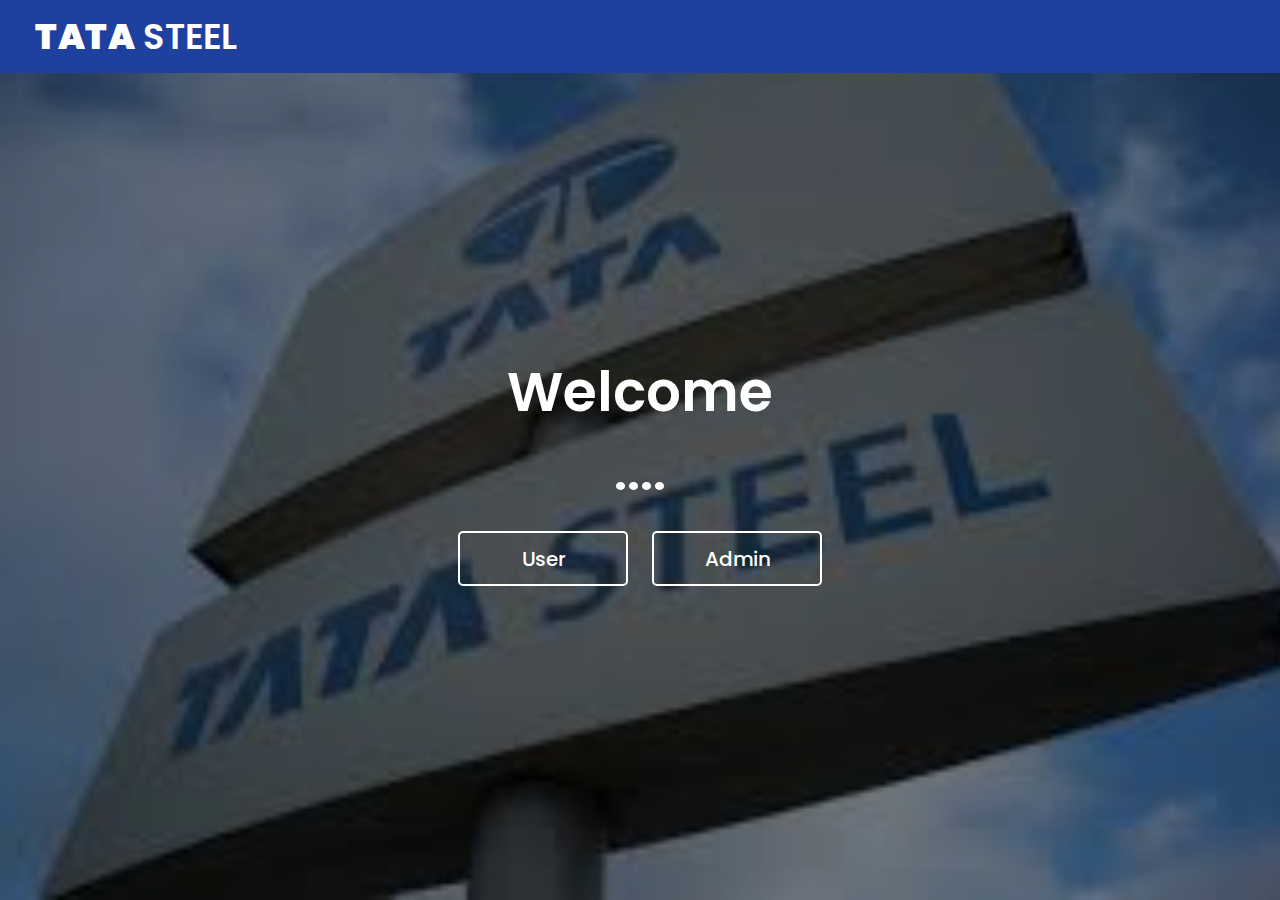
<file: feedback/index.html>
<!DOCTYPE html>
<html lang="en" dir="ltr">
 

<head>
    <meta charset="UTF-8">
    <meta name="viewport" content="width=device-width, initial-scale=1.0">
    <link rel="stylesheet" href="home.css">
    <link rel="stylesheet" href="https://cdnjs.cloudflare.com/ajax/libs/font-awesome/5.15.2/css/all.min.css"/>
   </head>
<body>
  <nav>
    <div class="menu">
      <div class="logo">
        <a href="index.html"><strong>TATA</strong> STEEL</a>
      </div>
      
    </div>
  </nav>
  <div class="img"></div>
  <div class="center">
    <div class="title" id="li1">Welcome</div>
    <div class="sub_title">....</div>
    <div class="btns">
      
      <a href='sign.html'>
        <button>User</button></a>

        <a href='#'>
            <button>Admin</button></a>  
            
         
      
    </div>
  </div>
</body>
</html>

<script>
  var div = document.getElementById("li1");
  
  function getRandomColor() {
      var letters = '0123456789ABCDEF';
      var color = '#';
      for (var i = 0; i < 6; i++ ) {
          color += letters[Math.floor(Math.random() * 16)];
      }
      return color;
  }
  
  function changeColor(){
      div.style.color= getRandomColor();
  }
  
  setInterval(changeColor,1000);
</script>
</file>
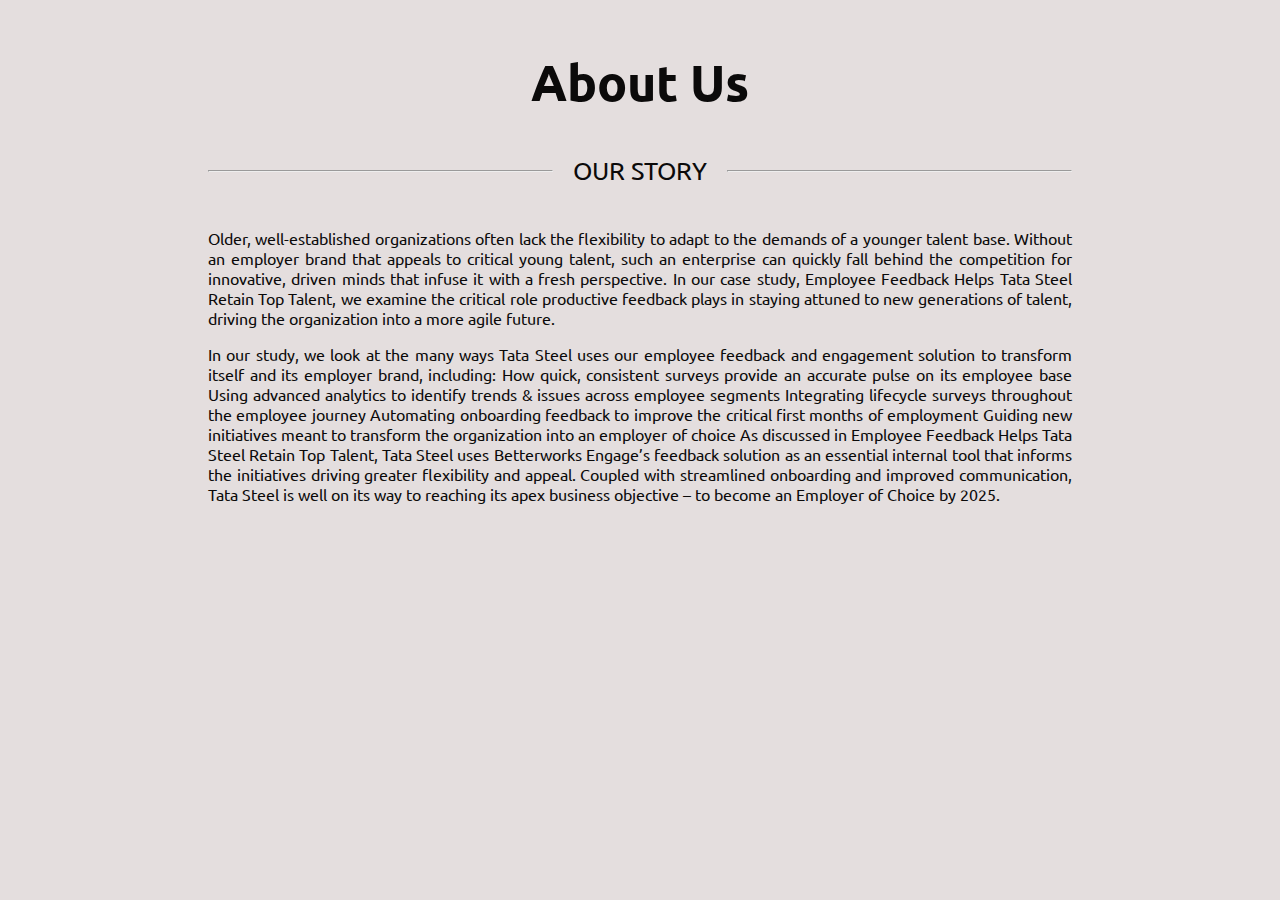
<file: feedback/about.html>
<!DOCTYPE html>
<html lang="en">

<head>
    <meta charset="UTF-8">
    <meta http-equiv="X-UA-Compatible" content="IE=edge">
    <meta name="viewport" content="width=device-width, initial-scale=1.0">
    <title>About Us Page Story Type</title>
    <style>
        @import url('https://fonts.googleapis.com/css2?family=Ubuntu:wght@300&display=swap');
        
        html{
            background: #dfd8d8d6;
        }
        .container {
            display: flex;
            flex-direction: column;
            align-items: center;
            width: 75vw;
            margin: auto;
            font-family: 'Ubuntu', sans-serif;
        color: #0b0a0a;
        }
        h2{
            font-size: 50px;
        }
        
        .heading {
            display: flex;
            align-items: center;
            width: 90%;
        }
        
        hr {
            width: 55%;
        }
        
        .heading p {
            margin: auto;
            width: 200px;
            text-align: center;
            padding: 0 15px;
            font-size: 25px;

        }
        
        .story {
            text-align: justify;
            padding-top: 25px;
            height: 95%;
            width: 90%;
        }
        @media screen and (max-width:760px) {
            .container {
                width: 95vw;
            }
            h2{
            font-size: 35px;
        }
        
        .heading p{
            font-size: 40px;
        } 
.story{
    font-size: 40px;
}
        }
    </style>
</head>

<body>
    <div class="container">
        <h2>About Us</h2>
        <div class="heading">
            <hr>
            <p>OUR STORY</p>
            <hr>
        </div>
        <div class="story">
            <p>Older, well-established organizations often lack the flexibility to adapt to the demands of a younger talent base.
                 Without an employer brand that appeals to critical young talent, such an enterprise can quickly fall behind the 
                 competition for innovative, driven minds that infuse it with a fresh perspective. 
                 In our case study, Employee Feedback Helps Tata Steel Retain Top Talent, we examine the critical role productive 
                 feedback plays in staying attuned to new generations of talent, 
                 driving the organization into a more agile future.</p>


            
            <p>
                In our study, we look at the many ways Tata Steel uses our employee feedback and engagement solution to transform itself and its employer brand, including:

How quick, consistent surveys provide an accurate pulse on its employee base
Using advanced analytics to identify trends & issues across employee segments
Integrating lifecycle surveys throughout the employee journey
Automating onboarding feedback to improve the critical first months of employment
Guiding new initiatives meant to transform the organization into an employer of choice
As discussed in Employee Feedback Helps Tata Steel Retain Top Talent, Tata Steel uses Betterworks Engage’s feedback solution as an essential internal tool that informs the initiatives driving greater flexibility and appeal. Coupled with streamlined onboarding and improved communication, Tata Steel is well on its way to reaching its apex business objective – to become an Employer of Choice by 2025.
            </p>

        </div>
    </div>
</body>

</html>
</file>
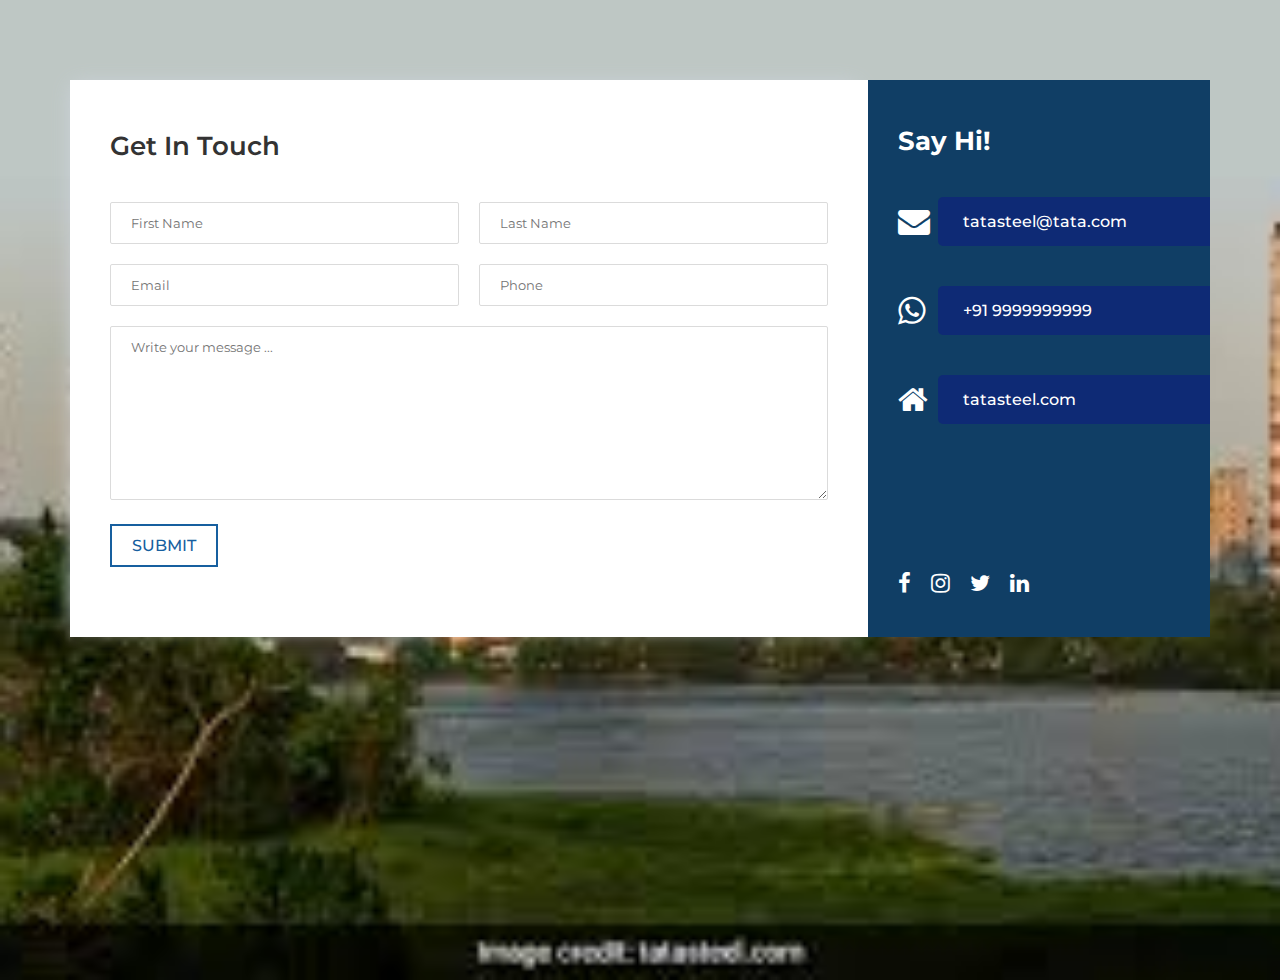
<file: feedback/contact.html>
<!DOCTYPE html>
<html lang="en">
<head>
  <meta charset="UTF-8" />
  <title>Get In Touch Section</title>
  <meta name="viewport" content="width=device-width, initial-scale=1.0" />
  <meta http-equiv="X-UA-Compatible" content="ie=edge" />
  <link rel="stylesheet" href="contact.css" />
  <link rel="preconnect" href="https://fonts.gstatic.com">
  <link href="https://fonts.googleapis.com/css2?family=Montserrat:wght@300;400;500;700&display=swap" rel="stylesheet">
  <link rel="stylesheet" href="https://cdnjs.cloudflare.com/ajax/libs/font-awesome/4.7.0/css/font-awesome.min.css">
</head>
<body>
  <section class="footer_get_touch_outer">
    <form name="contact" method="post" action="http://localhost/feedback/contact.php">
    <div class="container">
      <div class="footer_get_touch_inner grid-70-30">
        <div class="colmun-70 get_form">
          <div class="get_form_inner">
            <div class="get_form_inner_text">
              <h3>Get In Touch</h3>
            </div>
            
              <div class="grid-50-50">
                <input type="text" placeholder="First Name" name="fname" id="fname">
                <input type="text" placeholder="Last Name" name="lname" id="lname">
                <input type="email" placeholder="Email" name="email" id="email">
                <input type="tel" placeholder="Phone" name="phone" id="phone">
              </div>
              <div class="grid-full">
                <textarea placeholder="Write your message ..." cols="30" rows="10"></textarea>
                <input type="submit" value="Submit" name="message" id="message">
              </div>
              
          </div>
        </div>
      </form>
        <div class="colmun-30 get_say_form">
          <h5>Say Hi!</h5>
          <ul class="get_say_info_sec">
            <li>
              <i class="fa fa-envelope"></i>
              <a href="mailto:">tatasteel@tata.com</a>
            </li>
            <li>
              <i class="fa fa-whatsapp"></i>
              <a href="tel:">+91 9999999999</a>
            </li>
            
            <li>
                <i class="fa fa-home"></i>
                <a href="https://www.tatasteel.com/">tatasteel.com</a>
              </li>

          </ul>  
          <ul class="get_say_social-icn">
            <li><a href="https://www.facebook.com/TataSteelLtd/"><i class="fa fa-facebook"></i></a></li>
            <li><a href="https://www.instagram.com/tatasteelltd/?hl=en"><i class="fa fa-instagram"></i></a></li>
            <li><a href="https://twitter.com/tatasteelltd"><i class="fa fa-twitter"></i></a></li>
            <li><a href="https://in.linkedin.com/company/tatasteelltd"><i class="fa fa-linkedin"></i></a></li>
          </ul>          
        </div>        
      </div>
    </div>
  </section>
</body>
</html>
</file>
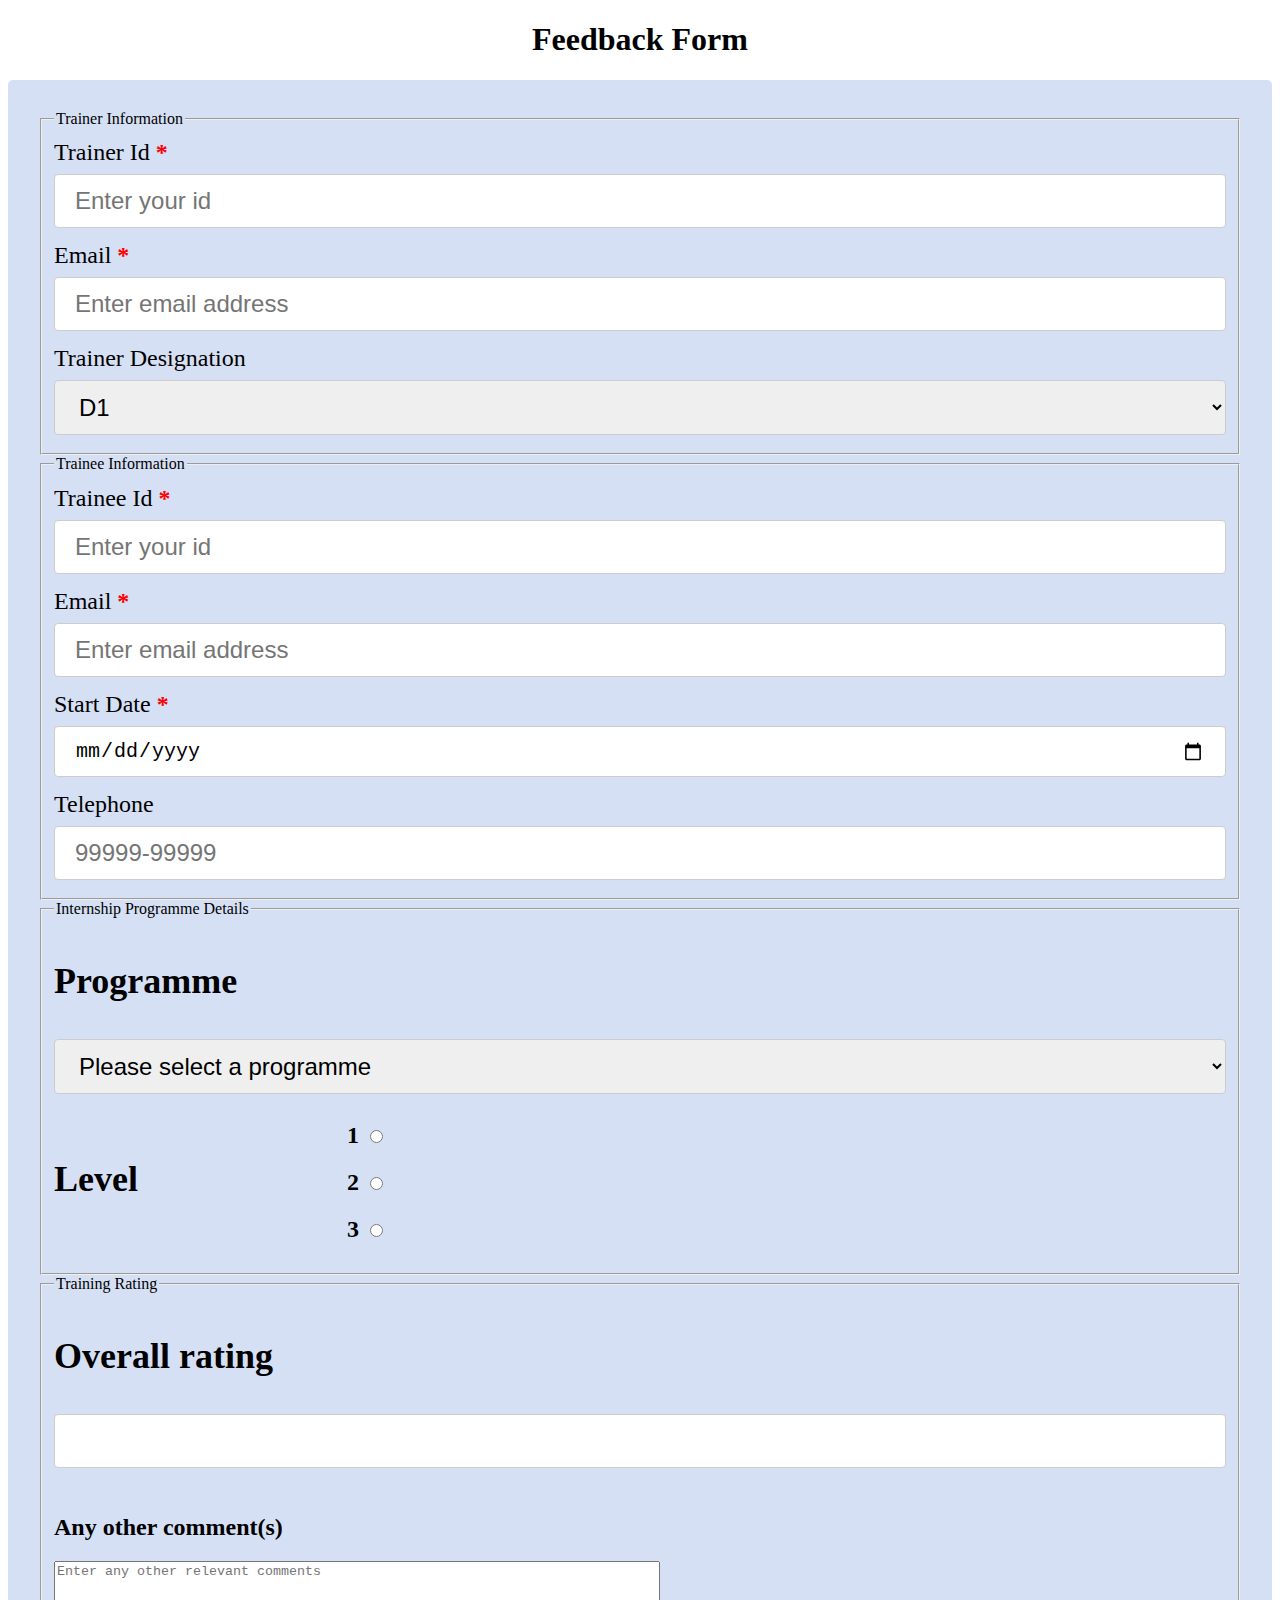
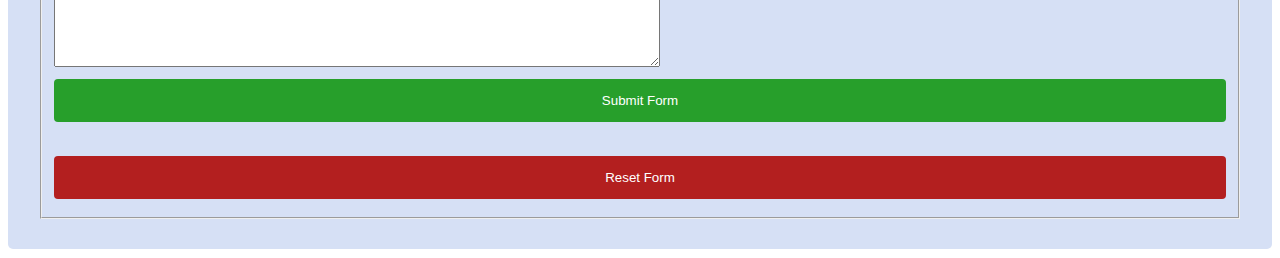
<file: feedback/feedback.html>
<!DOCTYPE html>
<html>
<head>
<meta name="viewport" content="width=device-width, initial-scale=1">
<style>

.container {
  border-radius: 5px;
  background-color: #d6e0f5;
  padding: 30px;
}

.col25 {
  float: left;
  width: 25%;
  margin-top: 6px;
  
  font-size: x-large;
}

input[type=text], input[type=email], input[type=phone], 
input[type=number], input[type=date], input[type=file],  select {
  font-size: x-large;
  width: 100%;
  padding: 12px 20px;
  margin: 8px 0;
  display: inline-block;
  border: 1px solid #ccc;
  border-radius: 4px;
  box-sizing: border-box;
}
.row:after {
  
  content: "";
  display: table;
  clear: both;
}
span {
font-weight:bold;
color:red;
}

input[type=submit] {
  width: 100%;
  background-color: #279f2b;
  color: white;
  padding: 14px 20px;
  margin: 8px 0;
  border: none;
  border-radius: 4px;
  cursor: pointer;
}

input[type=submit]:hover {
  background-color: #4bf854;
}

input[type=reset] {
  width: 100%;
  background-color: #b31f1f;
  color: white;
  padding: 14px 20px;
  margin: 8px 0;
  border: none;
  border-radius: 4px;
  cursor: pointer;
}

input[type=reset]:hover {
  background-color: #bd3f3f;
}


</style>
</head>
<body>

<h1 align="center">Feedback Form</h1>
<form action="http://localhost/feedback/feeedback.php" name="contact" method="post" >
<div class="container">
  <form action="process.php">
  <fieldset> 
 		 <legend>Trainer Information </legend> 
    <div class="row">
      <div class="col25">
        <label for="Trainerid">Trainer Id </label><span> * </span>
      </div>
      <div class="col75">
        <input type="text" id="Tid" name="Tid" placeholder="Enter your id"; required>
      </div>
    </div>
    <div class="row">
      <div class="col25">
        <label for="Email">Email </label><span> * </span>
      </div>
      <div class="col75">
        <input type="email" id="Temail" name="Temail" placeholder="Enter email address" required>
      </div>
    </div>
	
	 <div class="row">
      <div class="col25">
        <label for="Designation">Trainer Designation</label>
      </div>
      <div class="col75">
        <select id="Designation" name="Designation">
		  <option value="0">D1</option>
          <option value="1">D2</option>
          <option value="2">D3</option>
        </select>
      </div>
    </div>
	</fieldset>

    <fieldset> 
        <legend>Trainee Information </legend> 
  <div class="row">
    <div class="col25">
      <label for="traineeid">Trainee Id </label><span> * </span>
    </div>
    <div class="col75">
      <input type="text" id="id" name="id" placeholder="Enter your id" required>
    </div>
  </div>
  <div class="row">
    <div class="col25">
      <label for="Email">Email </label><span> * </span>
    </div>
    <div class="col75">
      <input type="email" id="email" name="email" placeholder="Enter email address" required>
    </div>
  </div>
  <div class="row">
    <div class="col25">
      <label for="date">Start Date </label><span> * </span>
    </div>
    <div class="col75">
      <input type="date" id="date" name="date" required>
    </div>
  </div>
   <div class="row">
    <div class="col25">
      <label for="telephone">Telephone </label>
    </div>
    <div class="col75">
      <input type="phone" id="phone" name="phone" placeholder="99999-99999" required>
    </div>
  </div>
  </fieldset>

	<fieldset> 
 		 <legend> Internship Programme Details </legend>
    <div class="row">
      <div class="col25">
        <label for="programme"><h2>Programme</h2> </label>
      </div>
      <div class="col75">
        <select id="programme" name="programme">
		  <option value="0">Please select a programme</option>
          <option value="1">Data Science</option>
          <option value="2">Web Application</option>
        </select>
      </div>
    </div>
	<div class="row">
      <div class="col25">
        <label for="level"><h2>Level</h2> </label><br>
      </div>
      <div class="col75">
        <h2>1 <input type="radio" name="level" value="1">  </input><br></h2>
		<h2>2 <input type="radio" name="level" value="2">  </input><br></h2>
        <h2>3 <input type="radio" name="level" value="3">  </input><br></h2>
		
      </div>
    </div>
	</fieldset>
	<fieldset> 
 		 <legend> Training Rating </legend>
    <div class="row">
      <div class="col25">
        <label for="webcontent"><h2>Overall rating</h2></h2></label>
      </div>
      <div class="col75">
        <input type="number" name="rating" id="rating" min="1" max="10" step="0.5">
      </div>
    </div>
	<br/>
    <div class="row">
      <div class="col75">
        <label for="comment"><h2>Any other comment(s)</h2></label>
      </div>
      <div class="col75">
        <textarea id="comments" name="comments" placeholder="Enter any other relevant comments" style="height:100px;width:600px"></textarea>
      </div>
    </div>

    
        
            
  <!--  <div class="col25">
        <label class="control-label"><h4>Upload Internship Project Report</h4></label>
    </div>
    
    <div>
        <input type="file" name="file" id="file" class="filestyle" data-buttonText="Select a File">
    </div>
    </fieldset>
	<br>
	<div class="row">
      <input type="checkbox" name="chkAgree" id="chkAgree"> <strong> </strong> </input>
    </div>
	<br>//-->

    <div class="row">
      <centre><input type="submit" value="Submit Form">&nbsp;&nbsp;&nbsp;&nbsp;<input type="reset" value="Reset Form"></centre>
    </div>
  </form>
</div>
</form>
</body>
</html>
</file>
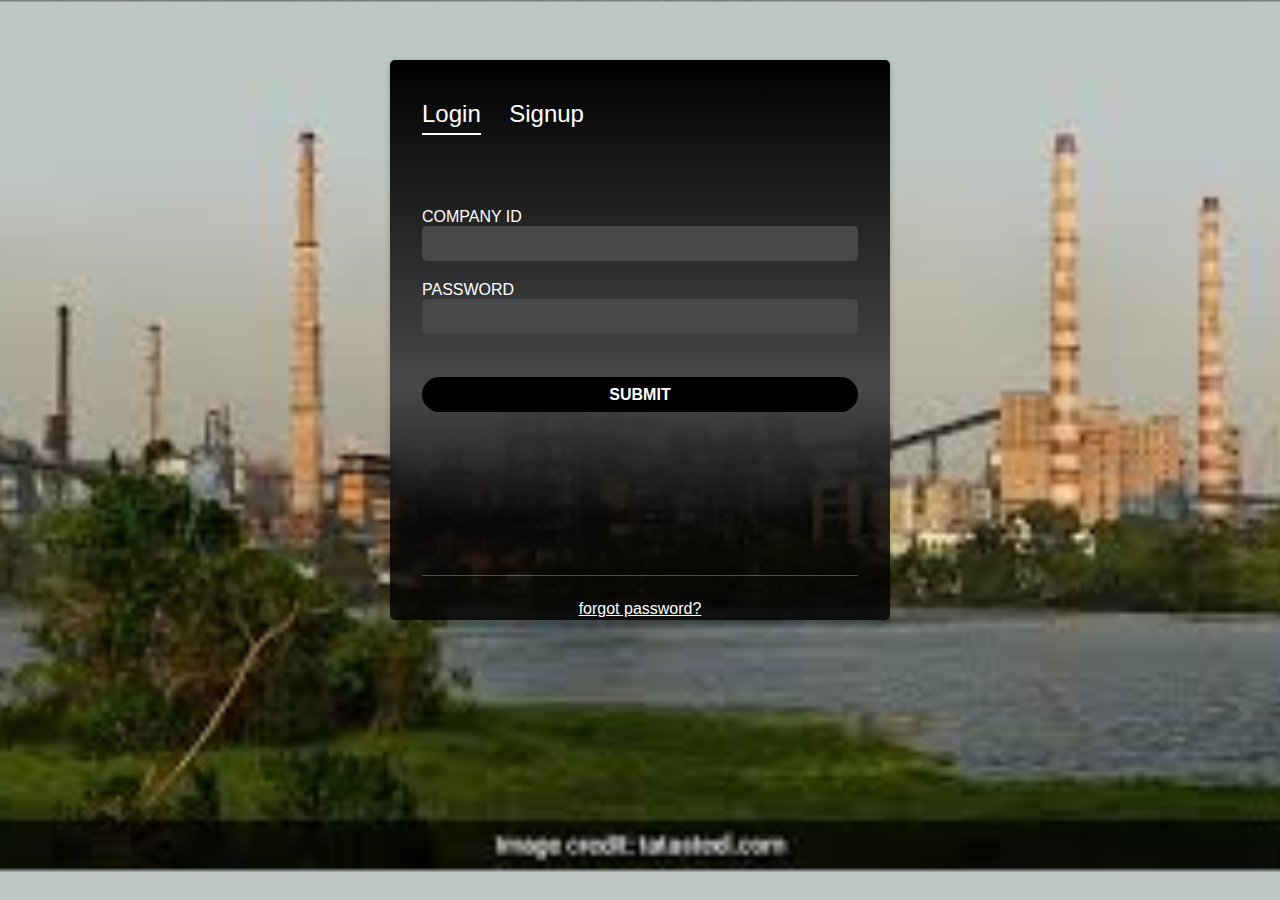
<file: feedback/sign.html>
<!DOCTYPE html>
<html lang="en">
<head>
    <meta charset="UTF-8">
    <meta name="viewport" content="width=device-width, initial-scale=1.0">
    <title>Login Register Form</title>
    <link rel="stylesheet" href="sign.css">
</head>
<body>
    <div class="container">
        <div class="login-register">
            <div class="nav-buttons">
                <button id="loginBtn" class='active' >Login </button>
                <button id="registerBtn">Signup</button>
            </div>
            <div class="form-group">
                <form action="login.php" id="loginform" method="POST">
                    <label for="username">Company ID</label>
                    <input type="text" id="cid" name="cid">
                    <label for="password">Password</label>
                    <input type="password" id="pass" name="pass">
                    <input type="submit" value="Submit" class="submit">
                </form>
                <form action="signup.php" id="registerform" method="POST">
                    <label for="fullname">Name</label>
                    <input type="text" id="name" name="name">
                    <label for="email">email</label>
                    <input type="text" id="email" name="email">
                    <label for="registrationno">Company ID</label>
                    <input type="text" id="companyid" name="regno">
                    <label for="password">password</label>
                    <input type="password" id="password" name="pass">
                    <label for="confirmpassword">confirm password</label>
                    <input type="password" id="cpassword" name="confirmpassword">
                    <input  type="submit" value="Submit" class="submit">
                </form>
            </div>
            <div id="forgot">
                <a href="">forgot password?</a>
            </div>
        </div>
    </div>
    <script>
        var loginBtn = document.getElementById("loginBtn");
        var registerBtn = document.getElementById("registerBtn");
        var loginform = document.getElementById("loginform");
        var registerform = document.getElementById("registerform");
        var forgot = document.getElementById("forgot");

        registerBtn.onclick= function() {
            registerform.style.left='0px';
            registerform.style.opacity='1';
            loginform.style.left='-500px';
            loginform.style.opacity='0';
            forgot.style.left='-500px';
            forgot.style.opacity='0';
            registerBtn.classList.add('active');
            loginBtn.classList.remove('active');

        }

        loginBtn.onclick= function() {
            loginform.style.left='0px';
            loginform.style.opacity='1';
            forgot.style.left='0px';
            forgot.style.opacity='1';
            registerform.style='500px';
            loginBtn.classList.add('active');
            registerBtn.classList.remove('active');
            registerform.style.opacity='0';
        }       
    </script>
</body>
</html>
</file>
<file: feedback/home.css>
@import url('https://fonts.googleapis.com/css2?family=Poppins:wght@200;300;400;500;600;700&display=swap');
*{
  margin: 0;
  padding: 0;
  box-sizing: border-box;
  font-family: 'Poppins',sans-serif;
}
::selection{
  color: #000;
  background: #fff;
}
nav{
  position: fixed;
  background: #1e409f;
  width: 100%;
  padding: 10px 0;
  z-index: 12;
}
nav .menu{
  max-width: 1250px;
  margin: auto;
  display: flex;
  align-items: center;
  justify-content: space-between;
  padding: 0 20px;
}
.menu .logo a{
  text-decoration: none;
  color: #fff;
  font-size: 35px;
  font-weight: 600;
}
.menu ul{
  display: inline-flex;
}
.menu ul li{
  list-style: none;
  margin-left: 7px;
}
.menu ul li:first-child{
  margin-left: 0px;
}
.menu ul li a{
  text-decoration: none;
  color: #fff;
  font-size: 18px;
  font-weight: 500;
  padding: 8px 15px;
  border-radius: 5px;
  transition: all 0.3s ease;
}
.menu ul li a:hover{
  background: #fff;
  color: black;
}
.img{
  background: url('img5.jpg')no-repeat;
  width: 100%;
  height: 100vh;
  background-size: cover;
  background-position: center;
  position: relative;
}
.img::before{
  content: '';
  position: absolute;
  height: 100%;
  width: 100%;
  background: rgba(0, 0, 0, 0.4);
}
.center{
  position: absolute;
  top: 52%;
  left: 50%;
  transform: translate(-50%, -50%);
  width: 100%;
  padding: 0 20px;
  text-align: center;
}
.center .title{
  color: #fff;
  font-size: 55px;
  font-weight: 600;
}
.center .sub_title{
  color: #fff;
  font-size: 52px;
  font-weight: 600;
}
.center .btns{
  margin-top: 20px;
}
.center .btns button{
  height: 55px;
  width: 170px;
  border-radius: 5px;
  border: none;
  margin: 0 10px;
  border: 2px solid white;
  font-size: 20px;
  font-weight: 500;
  padding: 0 10px;
  cursor: pointer;
  outline: none;
  transition: all 0.3s ease;
}
.center .btns button:first-child{
  color: #fff;
  background: none;
}
.btns button:first-child:hover{
  background: white;
  color: black;
}
.center .btns button:last-child{
    color: #fff;
    background: none;
}
.btns button:last-child:hover{
    background: white;
    color: black;
}
</file>
<file: feedback/contact.css>
* {
    padding: 0;
    margin: 0;
    box-sizing: border-box;
    font-family: 'Montserrat', sans-serif;
  }
  body {
    background: url('immg1.jpg')no-repeat;
    width: 100%;
    height: 100vh;
    background-size: cover;
    background-position: center;
    position: relative;
  }
  .footer_get_touch_outer {
    margin-top: 80px;
  }
  .container {
    width: 95%;
    max-width: 1140px;
    margin: auto;
  }
  .grid-70-30 {
    display: grid;
    grid-template-columns: 70% 30%;
  }
  .get_form_inner {
    display: block;
    padding: 50px 40px;
    background: #fff;
    box-shadow: -4px -2px 20px -7px #cfd5df;
  }
  input[type="text"], input[type="text"], input[type="email"], input[type="tel"] {
    border: 1px solid #dbdbdb;
    border-radius: 2px;
    color: #333;
    height: 42px;
    padding: 0 0 0 20px;
    width: 100%;
    outline: 0;
  }
  .grid-50-50 {
    display: grid;
    grid-template-columns: 1fr 1fr;
    grid-gap: 20px;
  }
  .grid-full {
    margin: 20px 0;
  }
  textarea {
    border: 1px solid #dbdbdb;
    border-radius: 2px;
    color: #333;
    padding: 12px 0 0 20px;
    width: 100%;
    outline: 0;
    margin-bottom: 20px;
  }
  .get_form_inner_text h3 {
    color: #333;
    font-size: 26px;
    font-weight: 600;
    margin-bottom: 40px;
  }
  input[type="submit"] {
    display: inline-block;
    font-size: 16px;
    text-transform: uppercase;
    background: transparent;
    border: 2px solid;
    font-weight: 500;
    padding: 10px 20px;
    outline: 0;
    cursor: pointer;
    color: #175f9f;
    transition: all 0.3s cubic-bezier(0.55, 0.055, 0.675, 0.19);
    -webkit-transition: all 0.3s cubic-bezier(0.55, 0.055, 0.675, 0.19);
    -moz-transition: all 0.3s cubic-bezier(0.55, 0.055, 0.675, 0.19);
    -ms-transition: all 0.3s cubic-bezier(0.55, 0.055, 0.675, 0.19);
    -o-transition: all 0.3s cubic-bezier(0.55, 0.055, 0.675, 0.19);
  }
  input[type="submit"]:hover {
    background-color: #f85508;
    border-color: #f85508;
    color: #fff;
  }
  .get_say_form {
    display: inline-block;
    padding: 45px 0 25px 30px;
    background: #103e65;
    position: relative;
  }
  .get_say_form h5 {
    color: #fff;
    font-size: 26px;
    margin: 0 0 40px;
  }
  ul {
    list-style: none;
    padding: 0;
    margin: 0;
  }
  .get_say_social-icn {
    display: flex;
    position: absolute;
    bottom: 40px;
  }
  .get_say_social-icn a {
    font-size: 22px;
    color: #fff;
    padding: 0 20px 0 0;
  }
  .get_say_info_sec i {
    color: #fff;
    font-size: 32px;
  }
  .get_say_info_sec > li {
    display: grid;
    grid-template-columns: 40px auto;
    align-items: center;
    margin-bottom: 40px;
  }
  .get_say_info_sec > li a {
    width: 100%;
    display: block;
    padding: 15px 25px;
    color: #fff;
    font-size: 16px;
    text-decoration: unset;
    font-weight: 500;
    background: #0e2a75;
    border-radius: 5px 0 0 5px;

  }
  .get_say_info_sec > li a:hover {
    background-color: #f85508;
  }
</file>
<file: feedback/sign.css>
html,body, body * { 
    box-sizing: border-box; 
    font-family: 'Open Sans', sans-serif; 
    margin:0;
    padding:0;
    color:inherit;
    background-color:inherit;
 }
 body {
    background-image: url(immg1.jpg);
    background-size:  cover;
    background-position:center center;
    
  }
  .container {
      
      width: 100%;
      padding-top: 60px;
      padding-bottom: 250px;
  }

  .login-register {
      height: 560px;
      width: 500px;
      margin-left: auto;
      margin-right: auto;
      padding:0 2em;
      border-radius: 5px;
      box-shadow: 0px 2px 7px rgba(0,0,0,0.2);
      overflow: hidden; 
      background: linear-gradient(180deg, rgb(0, 0, 0) 0%, rgb(71, 72, 73) 58%, rgba(0, 0, 0, 0.833) 82%);
      color:#ffffff;
  }

 
  .nav-buttons {
    width: 100%;
    height: 100px;
    padding-top: 40px;
    opacity: 1;
    margin-bottom: 3em;
  }
  button {
      font-size: 1.5em;
      margin-right:1em;
      border:0px;
      cursor: pointer;
   
  }
  button:focus {
      outline: 0px;
  }
  button.active {
      padding-bottom: 5px;
      border-bottom: solid 2px #ffffff;
  } 
 
   #forgot {
        position: relative;
        height: 100px;
        margin-left: auto;
        margin-right: auto;
        text-align: center;
        padding-top: 24px;
        margin-top: -300px; 
        border-top: solid 1px rgba(242, 237, 237, 0.3);    
    }

    
    .form-group input {
        width: 100%;
        height: 35px;
        padding-left: 15px;
        border: none;
        border-radius: 5px;
        border-color: black;
        margin-bottom: 20px;
        background: rgb(71, 72, 73);
    }
    .form-group label {
      text-transform: uppercase;
    }
    input.submit {
        font-weight: 700;
        text-transform: uppercase;
        font-size: 1em;
        text-align: center;
        color: rgba(255,255,255, 1);
        padding: 8px 0px;
        width: 100%;
        height: 35px;
        border: none;
        border-radius: 20px;
        margin-top: 23px;
        background-color: rgb(0, 0, 0);
    
    }

    
    form, #forgot { 
        position: relative;
        transition: all .5s ease;
    }
    #loginBtn, #registerBtn {
        transition: all .5s ease;

    }
    form#loginform {
    left:0px;
    }
 
    form#registerform {
    left:500px;
    top:-230px;
    opacity: 0;;
   }
</file>
